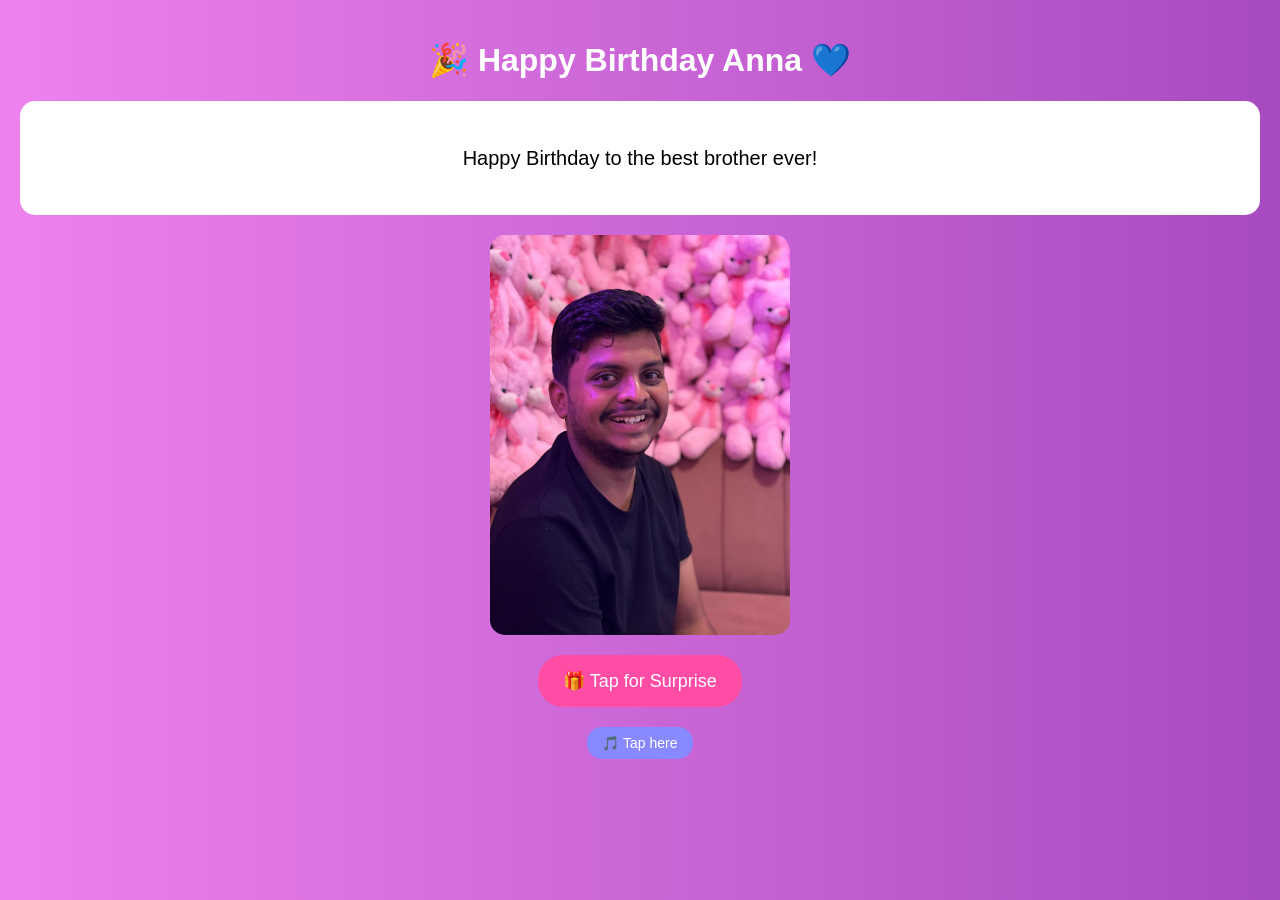
<file: index.html>
<!DOCTYPE html>
<html lang="en">
<head>
<meta charset="UTF-8">
<meta name="viewport" content="width=device-width, initial-scale=1.0">
<title>Happy Birthday Anna 💙</title>
<link rel="stylesheet" href="style.css">
</head>
<body>

<!-- MUSIC -->
<audio id="bgMusic" loop>
  <source src="assets/music/song.mp3" type="audio/mp3">
</audio>

<div class="container">

<h1 class="title">🎉 Happy Birthday Anna 💙</h1>

<div class="card">
  <p id="typing"></p>
</div>

<img src="assets/images/bro1.jpg" class="main-photo">

<button class="btn" id="surpriseBtn">🎁 Tap for Surprise</button>
<button id="startMusicBtn" class="small-btn">🎵 Tap here </button>

</div>

<div class="bubbles"></div>

<script src="script.js"></script>
</body>
</html>
</file>
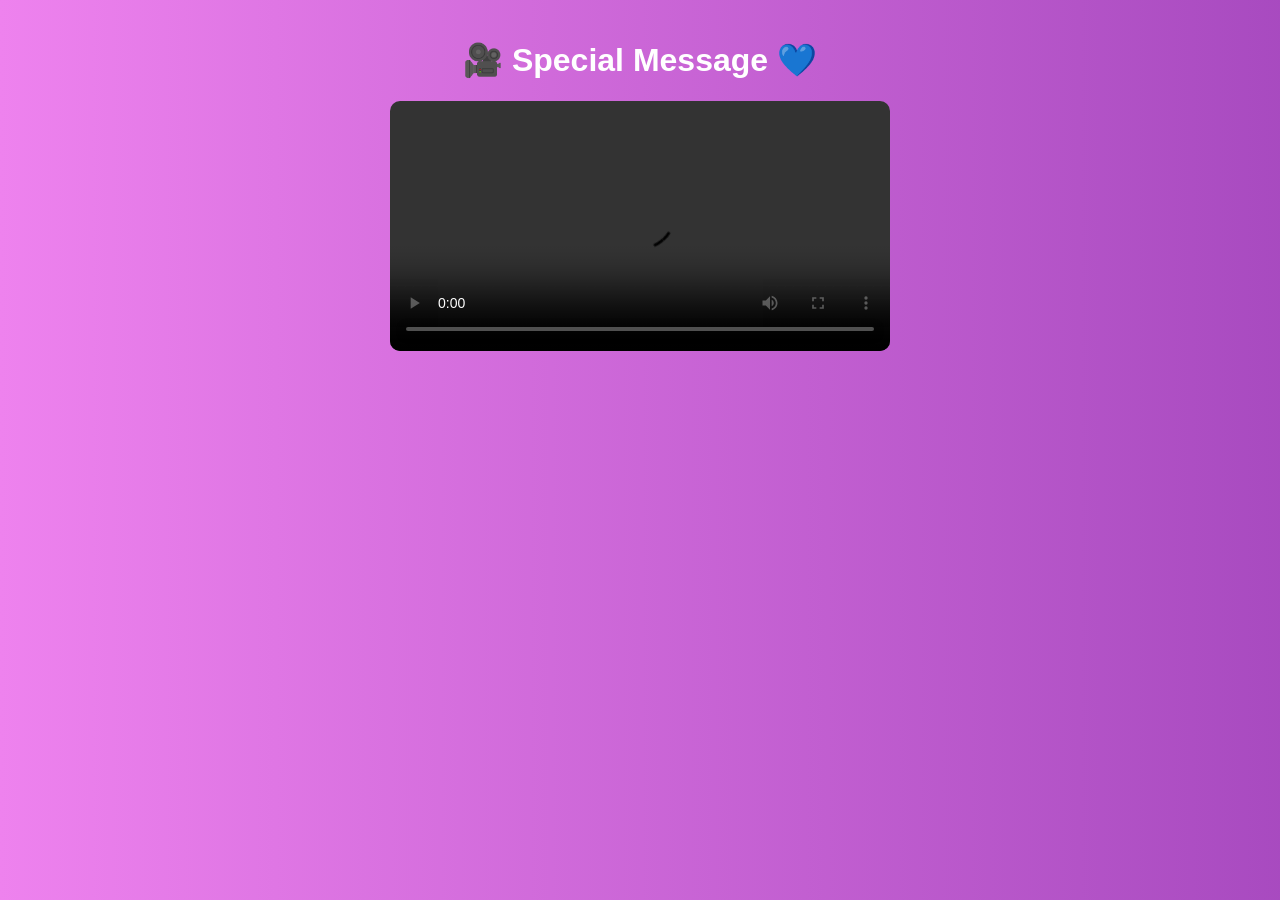
<file: video.html>
<!DOCTYPE html>
<html lang="en">
<head>
<meta charset="UTF-8">
<meta name="viewport" content="width=device-width, initial-scale=1.0">
<title>Surprise 🎁</title>
<link rel="stylesheet" href="style.css">
</head>
<body>

<div class="container">
<h1 class="title">🎥 Special Message 💙</h1>

<video id="videoMessage" controls autoplay>
  <source src="assets/video/message.mp4" type="video/mp4">
</video>

</div>

<script>
const video = document.getElementById("videoMessage");

// AFTER VIDEO ENDS → RETURN TO HOMEPAGE
video.onended = function(){
  window.location.href = "index.html";
};
</script>

</body>
</html>
</file>
<file: style.css>
body {
  margin:0;
  font-family:sans-serif;
  text-align:center;

  background: linear-gradient(270deg, red, orange, yellow, green, blue, indigo, violet);
  background-size: 1400% 1400%;
  animation: rainbow 60s ease infinite;
}

@keyframes rainbow {
  0%{background-position:0%}
  50%{background-position:100%}
  100%{background-position:0%}
}

.container { padding:20px; }

.title {
  color:white;
  font-size:32px;
  animation: glow 2s infinite alternate;
}

@keyframes glow {
  from {text-shadow:0 0 10px white;}
  to {text-shadow:0 0 30px white;}
}

.card {
  background:white;
  padding:20px;
  border-radius:15px;
  margin:15px auto;
}

#typing {
  white-space:pre-line;
  font-size:20px;
  line-height:1.7;
}

@media (max-width:600px){
  .title { font-size:28px; }
  #typing { font-size:18px; }
  .main-photo { width:90%; max-width:250px; }
}

.main-photo {
  display:block;
  margin:20px auto;
  border-radius:15px;
  max-width:300px;
  width:90%;
}

.btn {
  display:block;
  margin:20px auto;
  padding:15px 25px;
  font-size:18px;
  background:#ff4da6;
  color:white;
  border:none;
  border-radius:25px;
  cursor:pointer;
}

.small-btn {
  display:block;
  margin:10px auto;
  padding:8px 15px;
  font-size:14px;
  background:#8888ff;
  color:white;
  border:none;
  border-radius:15px;
  cursor:pointer;
}

video {
  width:90%;
  max-width:500px;
  border-radius:10px;
}

.bubbles {
  position:fixed;
  width:100%;
  height:100%;
  pointer-events:none;
}

.bubbles span {
  position:absolute;
  bottom:-50px;
  width:6px;
  height:6px;
  background:white;
  border-radius:50%;
  opacity:0.5;
  animation: rise linear infinite;
}

@keyframes rise {
  0%{transform:translateY(0);}
  100%{transform:translateY(-100vh);}
}
</file>
